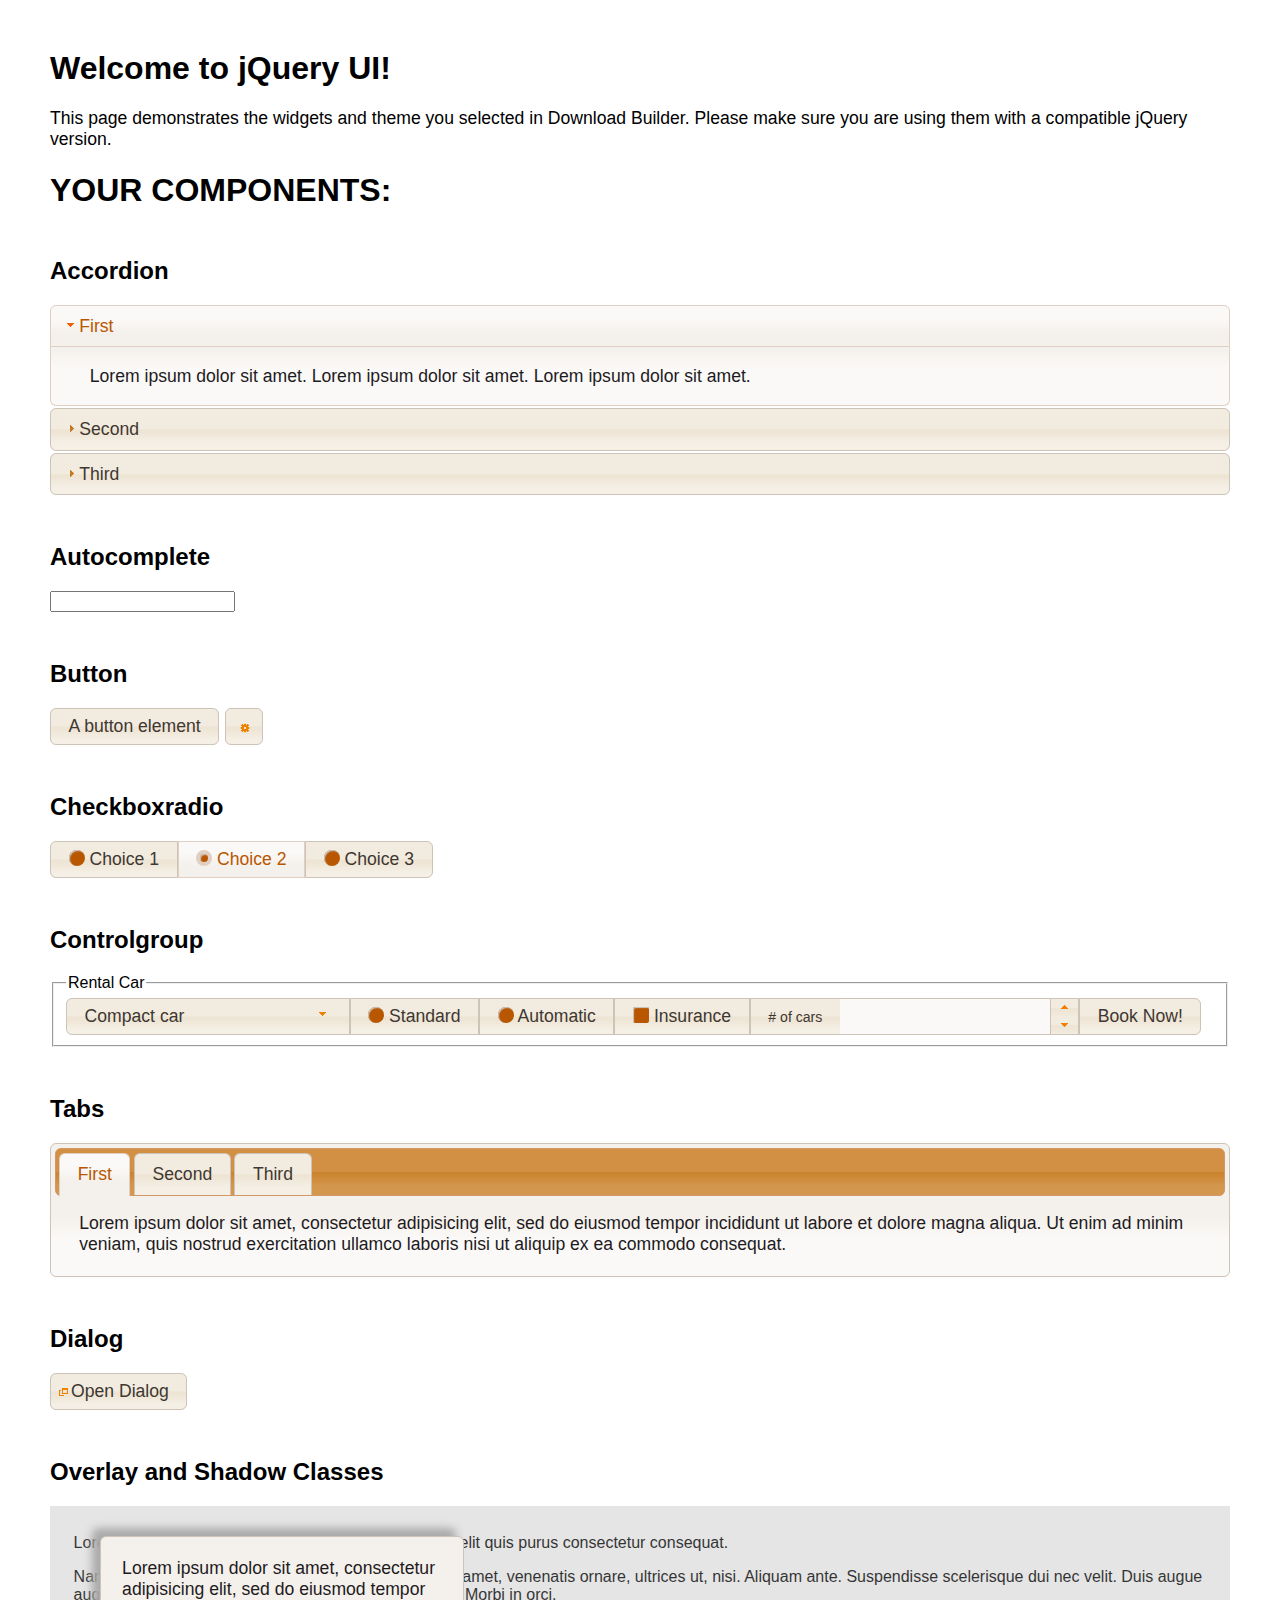
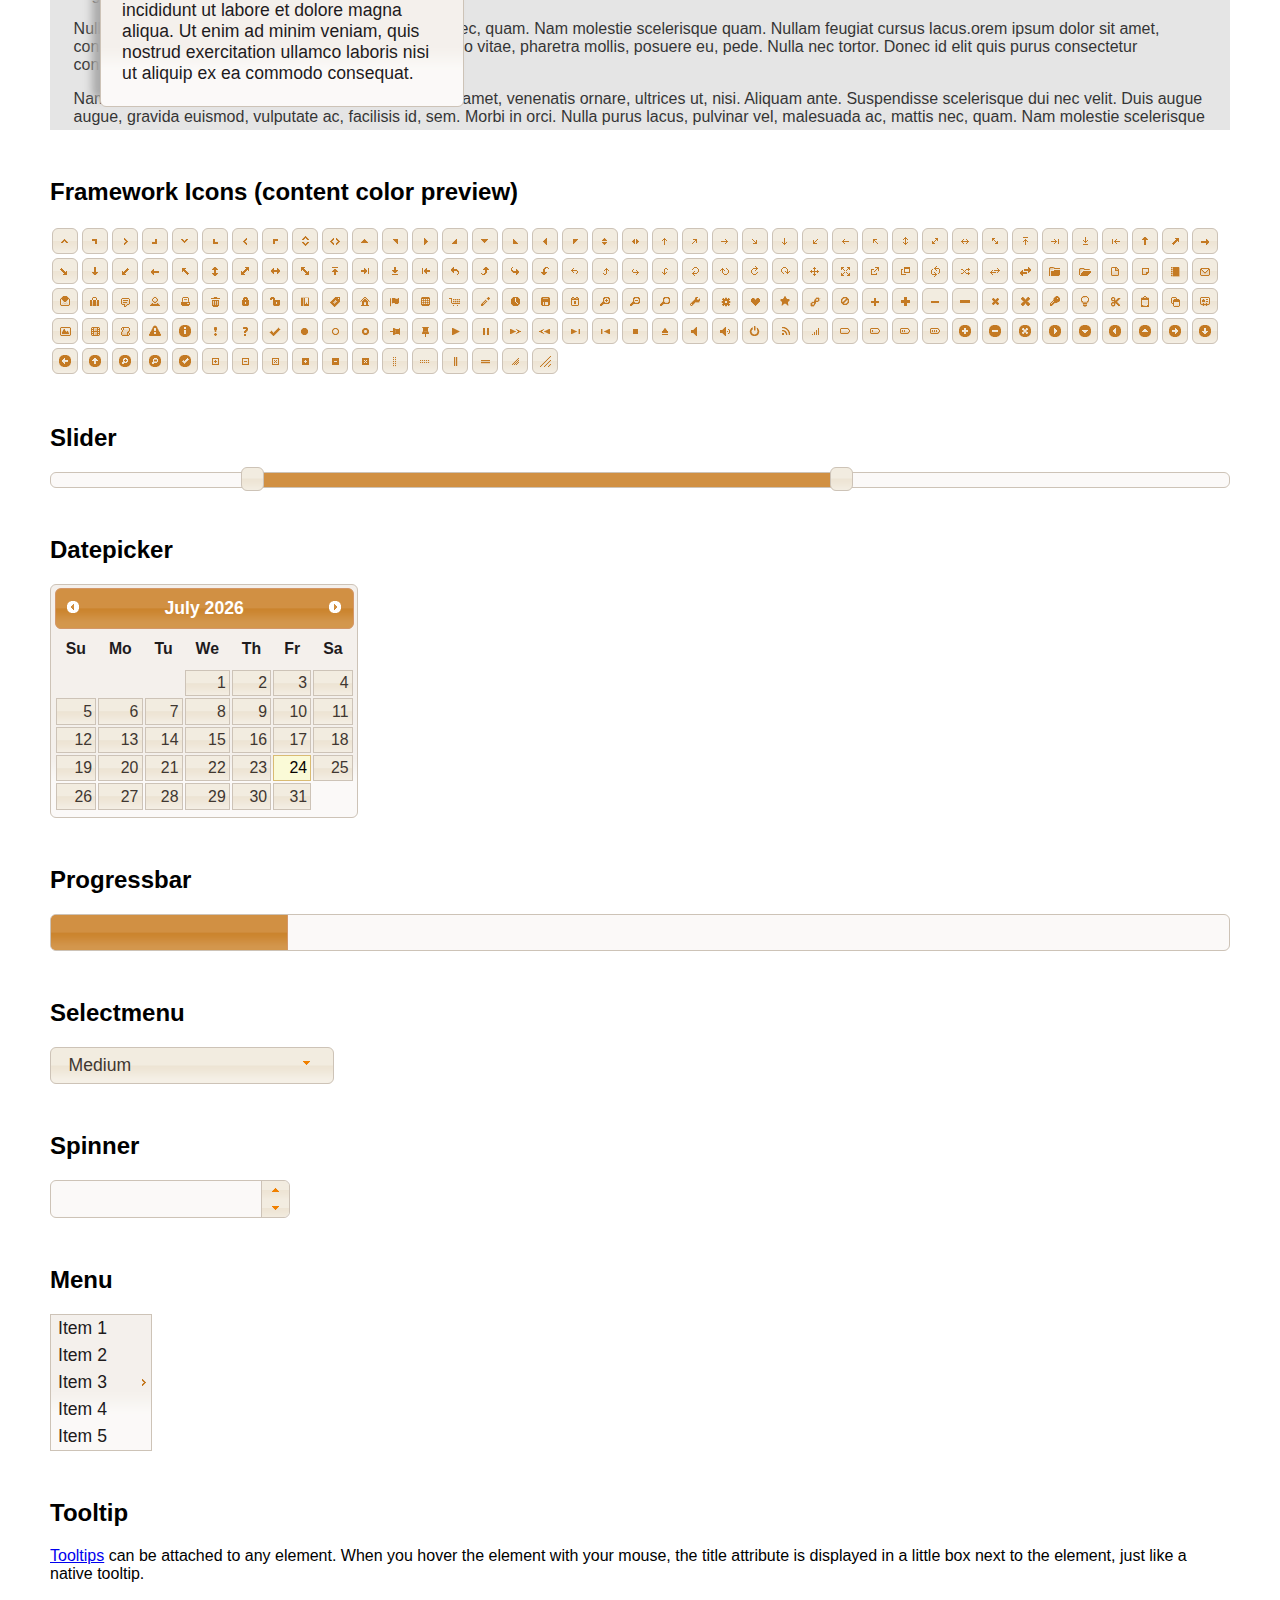
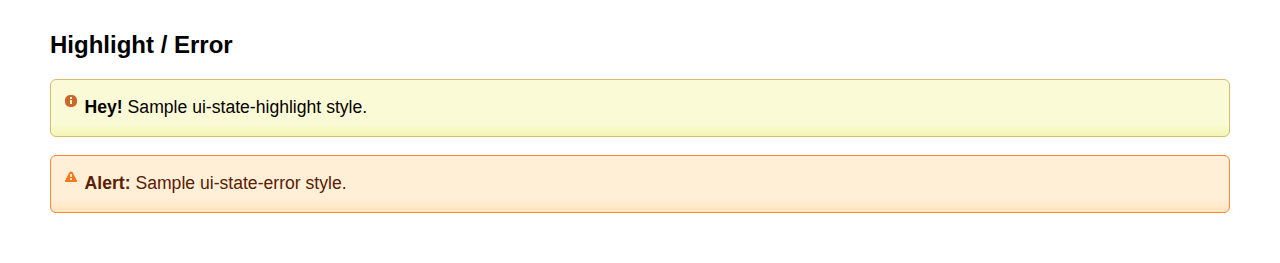
<file: jquery/jquery-ui-humanity-theme/index.html>
<!doctype html>
<html lang="us">
<head>
	<meta charset="utf-8">
	<title>jQuery UI Example Page</title>
	<link href="jquery-ui.css" rel="stylesheet">
	<style>
	body{
		font-family: "Trebuchet MS", sans-serif;
		margin: 50px;
	}
	.demoHeaders {
		margin-top: 2em;
	}
	#dialog-link {
		padding: .4em 1em .4em 20px;
		text-decoration: none;
		position: relative;
	}
	#dialog-link span.ui-icon {
		margin: 0 5px 0 0;
		position: absolute;
		left: .2em;
		top: 50%;
		margin-top: -8px;
	}
	#icons {
		margin: 0;
		padding: 0;
	}
	#icons li {
		margin: 2px;
		position: relative;
		padding: 4px 0;
		cursor: pointer;
		float: left;
		list-style: none;
	}
	#icons span.ui-icon {
		float: left;
		margin: 0 4px;
	}
	.fakewindowcontain .ui-widget-overlay {
		position: absolute;
	}
	select {
		width: 200px;
	}
	</style>
</head>
<body>

<h1>Welcome to jQuery UI!</h1>

<div class="ui-widget">
	<p>This page demonstrates the widgets and theme you selected in Download Builder. Please make sure you are using them with a compatible jQuery version.</p>
</div>

<h1>YOUR COMPONENTS:</h1>

<!-- Accordion -->
<h2 class="demoHeaders">Accordion</h2>
<div id="accordion">
	<h3>First</h3>
	<div>Lorem ipsum dolor sit amet. Lorem ipsum dolor sit amet. Lorem ipsum dolor sit amet.</div>
	<h3>Second</h3>
	<div>Phasellus mattis tincidunt nibh.</div>
	<h3>Third</h3>
	<div>Nam dui erat, auctor a, dignissim quis.</div>
</div>

<!-- Autocomplete -->
<h2 class="demoHeaders">Autocomplete</h2>
<div>
	<input id="autocomplete" title="type &quot;a&quot;">
</div>

<!-- Button -->
<h2 class="demoHeaders">Button</h2>
<button id="button">A button element</button>
<button id="button-icon">An icon-only button</button>

<!-- Checkboxradio -->
<h2 class="demoHeaders">Checkboxradio</h2>
<form style="margin-top: 1em;">
	<div id="radioset">
		<input type="radio" id="radio1" name="radio"><label for="radio1">Choice 1</label>
		<input type="radio" id="radio2" name="radio" checked="checked"><label for="radio2">Choice 2</label>
		<input type="radio" id="radio3" name="radio"><label for="radio3">Choice 3</label>
	</div>
</form>

<!-- Controlgroup -->
<h2 class="demoHeaders">Controlgroup</h2>
<fieldset>
	<legend>Rental Car</legend>
	<div id="controlgroup">
		<select id="car-type">
			<option>Compact car</option>
			<option>Midsize car</option>
			<option>Full size car</option>
			<option>SUV</option>
			<option>Luxury</option>
			<option>Truck</option>
			<option>Van</option>
		</select>
		<label for="transmission-standard">Standard</label>
		<input type="radio" name="transmission" id="transmission-standard">
		<label for="transmission-automatic">Automatic</label>
		<input type="radio" name="transmission" id="transmission-automatic">
		<label for="insurance">Insurance</label>
		<input type="checkbox" name="insurance" id="insurance">
		<label for="horizontal-spinner" class="ui-controlgroup-label"># of cars</label>
		<input id="horizontal-spinner" class="ui-spinner-input">
		<button>Book Now!</button>
	</div>
</fieldset>

<!-- Tabs -->
<h2 class="demoHeaders">Tabs</h2>
<div id="tabs">
	<ul>
		<li><a href="#tabs-1">First</a></li>
		<li><a href="#tabs-2">Second</a></li>
		<li><a href="#tabs-3">Third</a></li>
	</ul>
	<div id="tabs-1">Lorem ipsum dolor sit amet, consectetur adipisicing elit, sed do eiusmod tempor incididunt ut labore et dolore magna aliqua. Ut enim ad minim veniam, quis nostrud exercitation ullamco laboris nisi ut aliquip ex ea commodo consequat.</div>
	<div id="tabs-2">Phasellus mattis tincidunt nibh. Cras orci urna, blandit id, pretium vel, aliquet ornare, felis. Maecenas scelerisque sem non nisl. Fusce sed lorem in enim dictum bibendum.</div>
	<div id="tabs-3">Nam dui erat, auctor a, dignissim quis, sollicitudin eu, felis. Pellentesque nisi urna, interdum eget, sagittis et, consequat vestibulum, lacus. Mauris porttitor ullamcorper augue.</div>
</div>

<h2 class="demoHeaders">Dialog</h2>
<p>
	<button id="dialog-link" class="ui-button ui-corner-all ui-widget">
		<span class="ui-icon ui-icon-newwin"></span>Open Dialog
	</button>
</p>

<h2 class="demoHeaders">Overlay and Shadow Classes</h2>
<div style="position: relative; width: 96%; height: 200px; padding:1% 2%; overflow:hidden;" class="fakewindowcontain">
	<p>Lorem ipsum dolor sit amet,  Nulla nec tortor. Donec id elit quis purus consectetur consequat. </p><p>Nam congue semper tellus. Sed erat dolor, dapibus sit amet, venenatis ornare, ultrices ut, nisi. Aliquam ante. Suspendisse scelerisque dui nec velit. Duis augue augue, gravida euismod, vulputate ac, facilisis id, sem. Morbi in orci. </p><p>Nulla purus lacus, pulvinar vel, malesuada ac, mattis nec, quam. Nam molestie scelerisque quam. Nullam feugiat cursus lacus.orem ipsum dolor sit amet, consectetur adipiscing elit. Donec libero risus, commodo vitae, pharetra mollis, posuere eu, pede. Nulla nec tortor. Donec id elit quis purus consectetur consequat. </p><p>Nam congue semper tellus. Sed erat dolor, dapibus sit amet, venenatis ornare, ultrices ut, nisi. Aliquam ante. Suspendisse scelerisque dui nec velit. Duis augue augue, gravida euismod, vulputate ac, facilisis id, sem. Morbi in orci. Nulla purus lacus, pulvinar vel, malesuada ac, mattis nec, quam. Nam molestie scelerisque quam. </p><p>Nullam feugiat cursus lacus.orem ipsum dolor sit amet, consectetur adipiscing elit. Donec libero risus, commodo vitae, pharetra mollis, posuere eu, pede. Nulla nec tortor. Donec id elit quis purus consectetur consequat. Nam congue semper tellus. Sed erat dolor, dapibus sit amet, venenatis ornare, ultrices ut, nisi. Aliquam ante. </p><p>Suspendisse scelerisque dui nec velit. Duis augue augue, gravida euismod, vulputate ac, facilisis id, sem. Morbi in orci. Nulla purus lacus, pulvinar vel, malesuada ac, mattis nec, quam. Nam molestie scelerisque quam. Nullam feugiat cursus lacus.orem ipsum dolor sit amet, consectetur adipiscing elit. Donec libero risus, commodo vitae, pharetra mollis, posuere eu, pede. Nulla nec tortor. Donec id elit quis purus consectetur consequat. Nam congue semper tellus. Sed erat dolor, dapibus sit amet, venenatis ornare, ultrices ut, nisi. </p>

	<!-- ui-dialog -->
	<div class="ui-widget-overlay ui-front"></div>
	<div style="position: absolute; width: 320px; left: 50px; top: 30px; padding: 1.2em" class="ui-widget ui-front ui-widget-content ui-corner-all ui-widget-shadow">
		Lorem ipsum dolor sit amet, consectetur adipisicing elit, sed do eiusmod tempor incididunt ut labore et dolore magna aliqua. Ut enim ad minim veniam, quis nostrud exercitation ullamco laboris nisi ut aliquip ex ea commodo consequat.
	</div>

</div>

<!-- ui-dialog -->
<div id="dialog" title="Dialog Title">
	<p>Lorem ipsum dolor sit amet, consectetur adipisicing elit, sed do eiusmod tempor incididunt ut labore et dolore magna aliqua. Ut enim ad minim veniam, quis nostrud exercitation ullamco laboris nisi ut aliquip ex ea commodo consequat.</p>
</div>


<h2 class="demoHeaders">Framework Icons (content color preview)</h2>
<ul id="icons" class="ui-widget ui-helper-clearfix">
	<li class="ui-state-default ui-corner-all" title=".ui-icon-caret-1-n"><span class="ui-icon ui-icon-caret-1-n"></span></li>
	<li class="ui-state-default ui-corner-all" title=".ui-icon-caret-1-ne"><span class="ui-icon ui-icon-caret-1-ne"></span></li>
	<li class="ui-state-default ui-corner-all" title=".ui-icon-caret-1-e"><span class="ui-icon ui-icon-caret-1-e"></span></li>
	<li class="ui-state-default ui-corner-all" title=".ui-icon-caret-1-se"><span class="ui-icon ui-icon-caret-1-se"></span></li>
	<li class="ui-state-default ui-corner-all" title=".ui-icon-caret-1-s"><span class="ui-icon ui-icon-caret-1-s"></span></li>
	<li class="ui-state-default ui-corner-all" title=".ui-icon-caret-1-sw"><span class="ui-icon ui-icon-caret-1-sw"></span></li>
	<li class="ui-state-default ui-corner-all" title=".ui-icon-caret-1-w"><span class="ui-icon ui-icon-caret-1-w"></span></li>
	<li class="ui-state-default ui-corner-all" title=".ui-icon-caret-1-nw"><span class="ui-icon ui-icon-caret-1-nw"></span></li>
	<li class="ui-state-default ui-corner-all" title=".ui-icon-caret-2-n-s"><span class="ui-icon ui-icon-caret-2-n-s"></span></li>
	<li class="ui-state-default ui-corner-all" title=".ui-icon-caret-2-e-w"><span class="ui-icon ui-icon-caret-2-e-w"></span></li>
	<li class="ui-state-default ui-corner-all" title=".ui-icon-triangle-1-n"><span class="ui-icon ui-icon-triangle-1-n"></span></li>
	<li class="ui-state-default ui-corner-all" title=".ui-icon-triangle-1-ne"><span class="ui-icon ui-icon-triangle-1-ne"></span></li>
	<li class="ui-state-default ui-corner-all" title=".ui-icon-triangle-1-e"><span class="ui-icon ui-icon-triangle-1-e"></span></li>
	<li class="ui-state-default ui-corner-all" title=".ui-icon-triangle-1-se"><span class="ui-icon ui-icon-triangle-1-se"></span></li>
	<li class="ui-state-default ui-corner-all" title=".ui-icon-triangle-1-s"><span class="ui-icon ui-icon-triangle-1-s"></span></li>
	<li class="ui-state-default ui-corner-all" title=".ui-icon-triangle-1-sw"><span class="ui-icon ui-icon-triangle-1-sw"></span></li>
	<li class="ui-state-default ui-corner-all" title=".ui-icon-triangle-1-w"><span class="ui-icon ui-icon-triangle-1-w"></span></li>
	<li class="ui-state-default ui-corner-all" title=".ui-icon-triangle-1-nw"><span class="ui-icon ui-icon-triangle-1-nw"></span></li>
	<li class="ui-state-default ui-corner-all" title=".ui-icon-triangle-2-n-s"><span class="ui-icon ui-icon-triangle-2-n-s"></span></li>
	<li class="ui-state-default ui-corner-all" title=".ui-icon-triangle-2-e-w"><span class="ui-icon ui-icon-triangle-2-e-w"></span></li>
	<li class="ui-state-default ui-corner-all" title=".ui-icon-arrow-1-n"><span class="ui-icon ui-icon-arrow-1-n"></span></li>
	<li class="ui-state-default ui-corner-all" title=".ui-icon-arrow-1-ne"><span class="ui-icon ui-icon-arrow-1-ne"></span></li>
	<li class="ui-state-default ui-corner-all" title=".ui-icon-arrow-1-e"><span class="ui-icon ui-icon-arrow-1-e"></span></li>
	<li class="ui-state-default ui-corner-all" title=".ui-icon-arrow-1-se"><span class="ui-icon ui-icon-arrow-1-se"></span></li>
	<li class="ui-state-default ui-corner-all" title=".ui-icon-arrow-1-s"><span class="ui-icon ui-icon-arrow-1-s"></span></li>
	<li class="ui-state-default ui-corner-all" title=".ui-icon-arrow-1-sw"><span class="ui-icon ui-icon-arrow-1-sw"></span></li>
	<li class="ui-state-default ui-corner-all" title=".ui-icon-arrow-1-w"><span class="ui-icon ui-icon-arrow-1-w"></span></li>
	<li class="ui-state-default ui-corner-all" title=".ui-icon-arrow-1-nw"><span class="ui-icon ui-icon-arrow-1-nw"></span></li>
	<li class="ui-state-default ui-corner-all" title=".ui-icon-arrow-2-n-s"><span class="ui-icon ui-icon-arrow-2-n-s"></span></li>
	<li class="ui-state-default ui-corner-all" title=".ui-icon-arrow-2-ne-sw"><span class="ui-icon ui-icon-arrow-2-ne-sw"></span></li>
	<li class="ui-state-default ui-corner-all" title=".ui-icon-arrow-2-e-w"><span class="ui-icon ui-icon-arrow-2-e-w"></span></li>
	<li class="ui-state-default ui-corner-all" title=".ui-icon-arrow-2-se-nw"><span class="ui-icon ui-icon-arrow-2-se-nw"></span></li>
	<li class="ui-state-default ui-corner-all" title=".ui-icon-arrowstop-1-n"><span class="ui-icon ui-icon-arrowstop-1-n"></span></li>
	<li class="ui-state-default ui-corner-all" title=".ui-icon-arrowstop-1-e"><span class="ui-icon ui-icon-arrowstop-1-e"></span></li>
	<li class="ui-state-default ui-corner-all" title=".ui-icon-arrowstop-1-s"><span class="ui-icon ui-icon-arrowstop-1-s"></span></li>
	<li class="ui-state-default ui-corner-all" title=".ui-icon-arrowstop-1-w"><span class="ui-icon ui-icon-arrowstop-1-w"></span></li>
	<li class="ui-state-default ui-corner-all" title=".ui-icon-arrowthick-1-n"><span class="ui-icon ui-icon-arrowthick-1-n"></span></li>
	<li class="ui-state-default ui-corner-all" title=".ui-icon-arrowthick-1-ne"><span class="ui-icon ui-icon-arrowthick-1-ne"></span></li>
	<li class="ui-state-default ui-corner-all" title=".ui-icon-arrowthick-1-e"><span class="ui-icon ui-icon-arrowthick-1-e"></span></li>
	<li class="ui-state-default ui-corner-all" title=".ui-icon-arrowthick-1-se"><span class="ui-icon ui-icon-arrowthick-1-se"></span></li>
	<li class="ui-state-default ui-corner-all" title=".ui-icon-arrowthick-1-s"><span class="ui-icon ui-icon-arrowthick-1-s"></span></li>
	<li class="ui-state-default ui-corner-all" title=".ui-icon-arrowthick-1-sw"><span class="ui-icon ui-icon-arrowthick-1-sw"></span></li>
	<li class="ui-state-default ui-corner-all" title=".ui-icon-arrowthick-1-w"><span class="ui-icon ui-icon-arrowthick-1-w"></span></li>
	<li class="ui-state-default ui-corner-all" title=".ui-icon-arrowthick-1-nw"><span class="ui-icon ui-icon-arrowthick-1-nw"></span></li>
	<li class="ui-state-default ui-corner-all" title=".ui-icon-arrowthick-2-n-s"><span class="ui-icon ui-icon-arrowthick-2-n-s"></span></li>
	<li class="ui-state-default ui-corner-all" title=".ui-icon-arrowthick-2-ne-sw"><span class="ui-icon ui-icon-arrowthick-2-ne-sw"></span></li>
	<li class="ui-state-default ui-corner-all" title=".ui-icon-arrowthick-2-e-w"><span class="ui-icon ui-icon-arrowthick-2-e-w"></span></li>
	<li class="ui-state-default ui-corner-all" title=".ui-icon-arrowthick-2-se-nw"><span class="ui-icon ui-icon-arrowthick-2-se-nw"></span></li>
	<li class="ui-state-default ui-corner-all" title=".ui-icon-arrowthickstop-1-n"><span class="ui-icon ui-icon-arrowthickstop-1-n"></span></li>
	<li class="ui-state-default ui-corner-all" title=".ui-icon-arrowthickstop-1-e"><span class="ui-icon ui-icon-arrowthickstop-1-e"></span></li>
	<li class="ui-state-default ui-corner-all" title=".ui-icon-arrowthickstop-1-s"><span class="ui-icon ui-icon-arrowthickstop-1-s"></span></li>
	<li class="ui-state-default ui-corner-all" title=".ui-icon-arrowthickstop-1-w"><span class="ui-icon ui-icon-arrowthickstop-1-w"></span></li>
	<li class="ui-state-default ui-corner-all" title=".ui-icon-arrowreturnthick-1-w"><span class="ui-icon ui-icon-arrowreturnthick-1-w"></span></li>
	<li class="ui-state-default ui-corner-all" title=".ui-icon-arrowreturnthick-1-n"><span class="ui-icon ui-icon-arrowreturnthick-1-n"></span></li>
	<li class="ui-state-default ui-corner-all" title=".ui-icon-arrowreturnthick-1-e"><span class="ui-icon ui-icon-arrowreturnthick-1-e"></span></li>
	<li class="ui-state-default ui-corner-all" title=".ui-icon-arrowreturnthick-1-s"><span class="ui-icon ui-icon-arrowreturnthick-1-s"></span></li>
	<li class="ui-state-default ui-corner-all" title=".ui-icon-arrowreturn-1-w"><span class="ui-icon ui-icon-arrowreturn-1-w"></span></li>
	<li class="ui-state-default ui-corner-all" title=".ui-icon-arrowreturn-1-n"><span class="ui-icon ui-icon-arrowreturn-1-n"></span></li>
	<li class="ui-state-default ui-corner-all" title=".ui-icon-arrowreturn-1-e"><span class="ui-icon ui-icon-arrowreturn-1-e"></span></li>
	<li class="ui-state-default ui-corner-all" title=".ui-icon-arrowreturn-1-s"><span class="ui-icon ui-icon-arrowreturn-1-s"></span></li>
	<li class="ui-state-default ui-corner-all" title=".ui-icon-arrowrefresh-1-w"><span class="ui-icon ui-icon-arrowrefresh-1-w"></span></li>
	<li class="ui-state-default ui-corner-all" title=".ui-icon-arrowrefresh-1-n"><span class="ui-icon ui-icon-arrowrefresh-1-n"></span></li>
	<li class="ui-state-default ui-corner-all" title=".ui-icon-arrowrefresh-1-e"><span class="ui-icon ui-icon-arrowrefresh-1-e"></span></li>
	<li class="ui-state-default ui-corner-all" title=".ui-icon-arrowrefresh-1-s"><span class="ui-icon ui-icon-arrowrefresh-1-s"></span></li>
	<li class="ui-state-default ui-corner-all" title=".ui-icon-arrow-4"><span class="ui-icon ui-icon-arrow-4"></span></li>
	<li class="ui-state-default ui-corner-all" title=".ui-icon-arrow-4-diag"><span class="ui-icon ui-icon-arrow-4-diag"></span></li>
	<li class="ui-state-default ui-corner-all" title=".ui-icon-extlink"><span class="ui-icon ui-icon-extlink"></span></li>
	<li class="ui-state-default ui-corner-all" title=".ui-icon-newwin"><span class="ui-icon ui-icon-newwin"></span></li>
	<li class="ui-state-default ui-corner-all" title=".ui-icon-refresh"><span class="ui-icon ui-icon-refresh"></span></li>
	<li class="ui-state-default ui-corner-all" title=".ui-icon-shuffle"><span class="ui-icon ui-icon-shuffle"></span></li>
	<li class="ui-state-default ui-corner-all" title=".ui-icon-transfer-e-w"><span class="ui-icon ui-icon-transfer-e-w"></span></li>
	<li class="ui-state-default ui-corner-all" title=".ui-icon-transferthick-e-w"><span class="ui-icon ui-icon-transferthick-e-w"></span></li>
	<li class="ui-state-default ui-corner-all" title=".ui-icon-folder-collapsed"><span class="ui-icon ui-icon-folder-collapsed"></span></li>
	<li class="ui-state-default ui-corner-all" title=".ui-icon-folder-open"><span class="ui-icon ui-icon-folder-open"></span></li>
	<li class="ui-state-default ui-corner-all" title=".ui-icon-document"><span class="ui-icon ui-icon-document"></span></li>
	<li class="ui-state-default ui-corner-all" title=".ui-icon-document-b"><span class="ui-icon ui-icon-document-b"></span></li>
	<li class="ui-state-default ui-corner-all" title=".ui-icon-note"><span class="ui-icon ui-icon-note"></span></li>
	<li class="ui-state-default ui-corner-all" title=".ui-icon-mail-closed"><span class="ui-icon ui-icon-mail-closed"></span></li>
	<li class="ui-state-default ui-corner-all" title=".ui-icon-mail-open"><span class="ui-icon ui-icon-mail-open"></span></li>
	<li class="ui-state-default ui-corner-all" title=".ui-icon-suitcase"><span class="ui-icon ui-icon-suitcase"></span></li>
	<li class="ui-state-default ui-corner-all" title=".ui-icon-comment"><span class="ui-icon ui-icon-comment"></span></li>
	<li class="ui-state-default ui-corner-all" title=".ui-icon-person"><span class="ui-icon ui-icon-person"></span></li>
	<li class="ui-state-default ui-corner-all" title=".ui-icon-print"><span class="ui-icon ui-icon-print"></span></li>
	<li class="ui-state-default ui-corner-all" title=".ui-icon-trash"><span class="ui-icon ui-icon-trash"></span></li>
	<li class="ui-state-default ui-corner-all" title=".ui-icon-locked"><span class="ui-icon ui-icon-locked"></span></li>
	<li class="ui-state-default ui-corner-all" title=".ui-icon-unlocked"><span class="ui-icon ui-icon-unlocked"></span></li>
	<li class="ui-state-default ui-corner-all" title=".ui-icon-bookmark"><span class="ui-icon ui-icon-bookmark"></span></li>
	<li class="ui-state-default ui-corner-all" title=".ui-icon-tag"><span class="ui-icon ui-icon-tag"></span></li>
	<li class="ui-state-default ui-corner-all" title=".ui-icon-home"><span class="ui-icon ui-icon-home"></span></li>
	<li class="ui-state-default ui-corner-all" title=".ui-icon-flag"><span class="ui-icon ui-icon-flag"></span></li>
	<li class="ui-state-default ui-corner-all" title=".ui-icon-calculator"><span class="ui-icon ui-icon-calculator"></span></li>
	<li class="ui-state-default ui-corner-all" title=".ui-icon-cart"><span class="ui-icon ui-icon-cart"></span></li>
	<li class="ui-state-default ui-corner-all" title=".ui-icon-pencil"><span class="ui-icon ui-icon-pencil"></span></li>
	<li class="ui-state-default ui-corner-all" title=".ui-icon-clock"><span class="ui-icon ui-icon-clock"></span></li>
	<li class="ui-state-default ui-corner-all" title=".ui-icon-disk"><span class="ui-icon ui-icon-disk"></span></li>
	<li class="ui-state-default ui-corner-all" title=".ui-icon-calendar"><span class="ui-icon ui-icon-calendar"></span></li>
	<li class="ui-state-default ui-corner-all" title=".ui-icon-zoomin"><span class="ui-icon ui-icon-zoomin"></span></li>
	<li class="ui-state-default ui-corner-all" title=".ui-icon-zoomout"><span class="ui-icon ui-icon-zoomout"></span></li>
	<li class="ui-state-default ui-corner-all" title=".ui-icon-search"><span class="ui-icon ui-icon-search"></span></li>
	<li class="ui-state-default ui-corner-all" title=".ui-icon-wrench"><span class="ui-icon ui-icon-wrench"></span></li>
	<li class="ui-state-default ui-corner-all" title=".ui-icon-gear"><span class="ui-icon ui-icon-gear"></span></li>
	<li class="ui-state-default ui-corner-all" title=".ui-icon-heart"><span class="ui-icon ui-icon-heart"></span></li>
	<li class="ui-state-default ui-corner-all" title=".ui-icon-star"><span class="ui-icon ui-icon-star"></span></li>
	<li class="ui-state-default ui-corner-all" title=".ui-icon-link"><span class="ui-icon ui-icon-link"></span></li>
	<li class="ui-state-default ui-corner-all" title=".ui-icon-cancel"><span class="ui-icon ui-icon-cancel"></span></li>
	<li class="ui-state-default ui-corner-all" title=".ui-icon-plus"><span class="ui-icon ui-icon-plus"></span></li>
	<li class="ui-state-default ui-corner-all" title=".ui-icon-plusthick"><span class="ui-icon ui-icon-plusthick"></span></li>
	<li class="ui-state-default ui-corner-all" title=".ui-icon-minus"><span class="ui-icon ui-icon-minus"></span></li>
	<li class="ui-state-default ui-corner-all" title=".ui-icon-minusthick"><span class="ui-icon ui-icon-minusthick"></span></li>
	<li class="ui-state-default ui-corner-all" title=".ui-icon-close"><span class="ui-icon ui-icon-close"></span></li>
	<li class="ui-state-default ui-corner-all" title=".ui-icon-closethick"><span class="ui-icon ui-icon-closethick"></span></li>
	<li class="ui-state-default ui-corner-all" title=".ui-icon-key"><span class="ui-icon ui-icon-key"></span></li>
	<li class="ui-state-default ui-corner-all" title=".ui-icon-lightbulb"><span class="ui-icon ui-icon-lightbulb"></span></li>
	<li class="ui-state-default ui-corner-all" title=".ui-icon-scissors"><span class="ui-icon ui-icon-scissors"></span></li>
	<li class="ui-state-default ui-corner-all" title=".ui-icon-clipboard"><span class="ui-icon ui-icon-clipboard"></span></li>
	<li class="ui-state-default ui-corner-all" title=".ui-icon-copy"><span class="ui-icon ui-icon-copy"></span></li>
	<li class="ui-state-default ui-corner-all" title=".ui-icon-contact"><span class="ui-icon ui-icon-contact"></span></li>
	<li class="ui-state-default ui-corner-all" title=".ui-icon-image"><span class="ui-icon ui-icon-image"></span></li>
	<li class="ui-state-default ui-corner-all" title=".ui-icon-video"><span class="ui-icon ui-icon-video"></span></li>
	<li class="ui-state-default ui-corner-all" title=".ui-icon-script"><span class="ui-icon ui-icon-script"></span></li>
	<li class="ui-state-default ui-corner-all" title=".ui-icon-alert"><span class="ui-icon ui-icon-alert"></span></li>
	<li class="ui-state-default ui-corner-all" title=".ui-icon-info"><span class="ui-icon ui-icon-info"></span></li>
	<li class="ui-state-default ui-corner-all" title=".ui-icon-notice"><span class="ui-icon ui-icon-notice"></span></li>
	<li class="ui-state-default ui-corner-all" title=".ui-icon-help"><span class="ui-icon ui-icon-help"></span></li>
	<li class="ui-state-default ui-corner-all" title=".ui-icon-check"><span class="ui-icon ui-icon-check"></span></li>
	<li class="ui-state-default ui-corner-all" title=".ui-icon-bullet"><span class="ui-icon ui-icon-bullet"></span></li>
	<li class="ui-state-default ui-corner-all" title=".ui-icon-radio-off"><span class="ui-icon ui-icon-radio-off"></span></li>
	<li class="ui-state-default ui-corner-all" title=".ui-icon-radio-on"><span class="ui-icon ui-icon-radio-on"></span></li>
	<li class="ui-state-default ui-corner-all" title=".ui-icon-pin-w"><span class="ui-icon ui-icon-pin-w"></span></li>
	<li class="ui-state-default ui-corner-all" title=".ui-icon-pin-s"><span class="ui-icon ui-icon-pin-s"></span></li>
	<li class="ui-state-default ui-corner-all" title=".ui-icon-play"><span class="ui-icon ui-icon-play"></span></li>
	<li class="ui-state-default ui-corner-all" title=".ui-icon-pause"><span class="ui-icon ui-icon-pause"></span></li>
	<li class="ui-state-default ui-corner-all" title=".ui-icon-seek-next"><span class="ui-icon ui-icon-seek-next"></span></li>
	<li class="ui-state-default ui-corner-all" title=".ui-icon-seek-prev"><span class="ui-icon ui-icon-seek-prev"></span></li>
	<li class="ui-state-default ui-corner-all" title=".ui-icon-seek-end"><span class="ui-icon ui-icon-seek-end"></span></li>
	<li class="ui-state-default ui-corner-all" title=".ui-icon-seek-first"><span class="ui-icon ui-icon-seek-first"></span></li>
	<li class="ui-state-default ui-corner-all" title=".ui-icon-stop"><span class="ui-icon ui-icon-stop"></span></li>
	<li class="ui-state-default ui-corner-all" title=".ui-icon-eject"><span class="ui-icon ui-icon-eject"></span></li>
	<li class="ui-state-default ui-corner-all" title=".ui-icon-volume-off"><span class="ui-icon ui-icon-volume-off"></span></li>
	<li class="ui-state-default ui-corner-all" title=".ui-icon-volume-on"><span class="ui-icon ui-icon-volume-on"></span></li>
	<li class="ui-state-default ui-corner-all" title=".ui-icon-power"><span class="ui-icon ui-icon-power"></span></li>
	<li class="ui-state-default ui-corner-all" title=".ui-icon-signal-diag"><span class="ui-icon ui-icon-signal-diag"></span></li>
	<li class="ui-state-default ui-corner-all" title=".ui-icon-signal"><span class="ui-icon ui-icon-signal"></span></li>
	<li class="ui-state-default ui-corner-all" title=".ui-icon-battery-0"><span class="ui-icon ui-icon-battery-0"></span></li>
	<li class="ui-state-default ui-corner-all" title=".ui-icon-battery-1"><span class="ui-icon ui-icon-battery-1"></span></li>
	<li class="ui-state-default ui-corner-all" title=".ui-icon-battery-2"><span class="ui-icon ui-icon-battery-2"></span></li>
	<li class="ui-state-default ui-corner-all" title=".ui-icon-battery-3"><span class="ui-icon ui-icon-battery-3"></span></li>
	<li class="ui-state-default ui-corner-all" title=".ui-icon-circle-plus"><span class="ui-icon ui-icon-circle-plus"></span></li>
	<li class="ui-state-default ui-corner-all" title=".ui-icon-circle-minus"><span class="ui-icon ui-icon-circle-minus"></span></li>
	<li class="ui-state-default ui-corner-all" title=".ui-icon-circle-close"><span class="ui-icon ui-icon-circle-close"></span></li>
	<li class="ui-state-default ui-corner-all" title=".ui-icon-circle-triangle-e"><span class="ui-icon ui-icon-circle-triangle-e"></span></li>
	<li class="ui-state-default ui-corner-all" title=".ui-icon-circle-triangle-s"><span class="ui-icon ui-icon-circle-triangle-s"></span></li>
	<li class="ui-state-default ui-corner-all" title=".ui-icon-circle-triangle-w"><span class="ui-icon ui-icon-circle-triangle-w"></span></li>
	<li class="ui-state-default ui-corner-all" title=".ui-icon-circle-triangle-n"><span class="ui-icon ui-icon-circle-triangle-n"></span></li>
	<li class="ui-state-default ui-corner-all" title=".ui-icon-circle-arrow-e"><span class="ui-icon ui-icon-circle-arrow-e"></span></li>
	<li class="ui-state-default ui-corner-all" title=".ui-icon-circle-arrow-s"><span class="ui-icon ui-icon-circle-arrow-s"></span></li>
	<li class="ui-state-default ui-corner-all" title=".ui-icon-circle-arrow-w"><span class="ui-icon ui-icon-circle-arrow-w"></span></li>
	<li class="ui-state-default ui-corner-all" title=".ui-icon-circle-arrow-n"><span class="ui-icon ui-icon-circle-arrow-n"></span></li>
	<li class="ui-state-default ui-corner-all" title=".ui-icon-circle-zoomin"><span class="ui-icon ui-icon-circle-zoomin"></span></li>
	<li class="ui-state-default ui-corner-all" title=".ui-icon-circle-zoomout"><span class="ui-icon ui-icon-circle-zoomout"></span></li>
	<li class="ui-state-default ui-corner-all" title=".ui-icon-circle-check"><span class="ui-icon ui-icon-circle-check"></span></li>
	<li class="ui-state-default ui-corner-all" title=".ui-icon-circlesmall-plus"><span class="ui-icon ui-icon-circlesmall-plus"></span></li>
	<li class="ui-state-default ui-corner-all" title=".ui-icon-circlesmall-minus"><span class="ui-icon ui-icon-circlesmall-minus"></span></li>
	<li class="ui-state-default ui-corner-all" title=".ui-icon-circlesmall-close"><span class="ui-icon ui-icon-circlesmall-close"></span></li>
	<li class="ui-state-default ui-corner-all" title=".ui-icon-squaresmall-plus"><span class="ui-icon ui-icon-squaresmall-plus"></span></li>
	<li class="ui-state-default ui-corner-all" title=".ui-icon-squaresmall-minus"><span class="ui-icon ui-icon-squaresmall-minus"></span></li>
	<li class="ui-state-default ui-corner-all" title=".ui-icon-squaresmall-close"><span class="ui-icon ui-icon-squaresmall-close"></span></li>
	<li class="ui-state-default ui-corner-all" title=".ui-icon-grip-dotted-vertical"><span class="ui-icon ui-icon-grip-dotted-vertical"></span></li>
	<li class="ui-state-default ui-corner-all" title=".ui-icon-grip-dotted-horizontal"><span class="ui-icon ui-icon-grip-dotted-horizontal"></span></li>
	<li class="ui-state-default ui-corner-all" title=".ui-icon-grip-solid-vertical"><span class="ui-icon ui-icon-grip-solid-vertical"></span></li>
	<li class="ui-state-default ui-corner-all" title=".ui-icon-grip-solid-horizontal"><span class="ui-icon ui-icon-grip-solid-horizontal"></span></li>
	<li class="ui-state-default ui-corner-all" title=".ui-icon-gripsmall-diagonal-se"><span class="ui-icon ui-icon-gripsmall-diagonal-se"></span></li>
	<li class="ui-state-default ui-corner-all" title=".ui-icon-grip-diagonal-se"><span class="ui-icon ui-icon-grip-diagonal-se"></span></li>
</ul>

<!-- Slider -->
<h2 class="demoHeaders">Slider</h2>
<div id="slider"></div>

<!-- Datepicker -->
<h2 class="demoHeaders">Datepicker</h2>
<div id="datepicker"></div>

<!-- Progressbar -->
<h2 class="demoHeaders">Progressbar</h2>
<div id="progressbar"></div>

<!-- Progressbar -->
<h2 class="demoHeaders">Selectmenu</h2>
<select id="selectmenu">
	<option>Slower</option>
	<option>Slow</option>
	<option selected="selected">Medium</option>
	<option>Fast</option>
	<option>Faster</option>
</select>

<!-- Spinner -->
<h2 class="demoHeaders">Spinner</h2>
<input id="spinner">

<!-- Menu -->
<h2 class="demoHeaders">Menu</h2>
<ul style="width:100px;" id="menu">
	<li><div>Item 1</div></li>
	<li><div>Item 2</div></li>
	<li><div>Item 3</div>
		<ul>
			<li><div>Item 3-1</div></li>
			<li><div>Item 3-2</div></li>
			<li><div>Item 3-3</div></li>
			<li><div>Item 3-4</div></li>
			<li><div>Item 3-5</div></li>
		</ul>
	</li>
	<li><div>Item 4</div></li>
	<li><div>Item 5</div></li>
</ul>

<!-- Tooltip -->
<h2 class="demoHeaders">Tooltip</h2>
<p id="tooltip">
	<a href="#" title="That&apos;s what this widget is">Tooltips</a> can be attached to any element. When you hover
the element with your mouse, the title attribute is displayed in a little box next to the element, just like a native tooltip.
</p>

<!-- Highlight / Error -->
<h2 class="demoHeaders">Highlight / Error</h2>
<div class="ui-widget">
	<div class="ui-state-highlight ui-corner-all" style="margin-top: 20px; padding: 0 .7em;">
		<p><span class="ui-icon ui-icon-info" style="float: left; margin-right: .3em;"></span>
		<strong>Hey!</strong> Sample ui-state-highlight style.</p>
	</div>
</div>
<br>
<div class="ui-widget">
	<div class="ui-state-error ui-corner-all" style="padding: 0 .7em;">
		<p><span class="ui-icon ui-icon-alert" style="float: left; margin-right: .3em;"></span>
		<strong>Alert:</strong> Sample ui-state-error style.</p>
	</div>
</div>

<script src="external/jquery/jquery.js"></script>
<script src="jquery-ui.js"></script>
<script>
$( "#accordion" ).accordion();

var availableTags = [
	"ActionScript",
	"AppleScript",
	"Asp",
	"BASIC",
	"C",
	"C++",
	"Clojure",
	"COBOL",
	"ColdFusion",
	"Erlang",
	"Fortran",
	"Groovy",
	"Haskell",
	"Java",
	"JavaScript",
	"Lisp",
	"Perl",
	"PHP",
	"Python",
	"Ruby",
	"Scala",
	"Scheme"
];
$( "#autocomplete" ).autocomplete({
	source: availableTags
});

$( "#button" ).button();
$( "#button-icon" ).button({
	icon: "ui-icon-gear",
	showLabel: false
});

$( "#radioset" ).controlgroup();

$( "#controlgroup" ).controlgroup();

$( "#tabs" ).tabs();

$( "#dialog" ).dialog({
	autoOpen: false,
	width: 400,
	buttons: [
		{
			text: "Ok",
			click: function() {
				$( this ).dialog( "close" );
			}
		},
		{
			text: "Cancel",
			click: function() {
				$( this ).dialog( "close" );
			}
		}
	]
});

// Link to open the dialog
$( "#dialog-link" ).click(function( event ) {
	$( "#dialog" ).dialog( "open" );
	event.preventDefault();
});

$( "#datepicker" ).datepicker({
	inline: true
});

$( "#slider" ).slider({
	range: true,
	values: [ 17, 67 ]
});

$( "#progressbar" ).progressbar({
	value: 20
});

$( "#spinner" ).spinner();

$( "#menu" ).menu();

$( "#tooltip" ).tooltip();

$( "#selectmenu" ).selectmenu();

// Hover states on the static widgets
$( "#dialog-link, #icons li" ).hover(
	function() {
		$( this ).addClass( "ui-state-hover" );
	},
	function() {
		$( this ).removeClass( "ui-state-hover" );
	}
);
</script>
</body>
</html>
</file>
